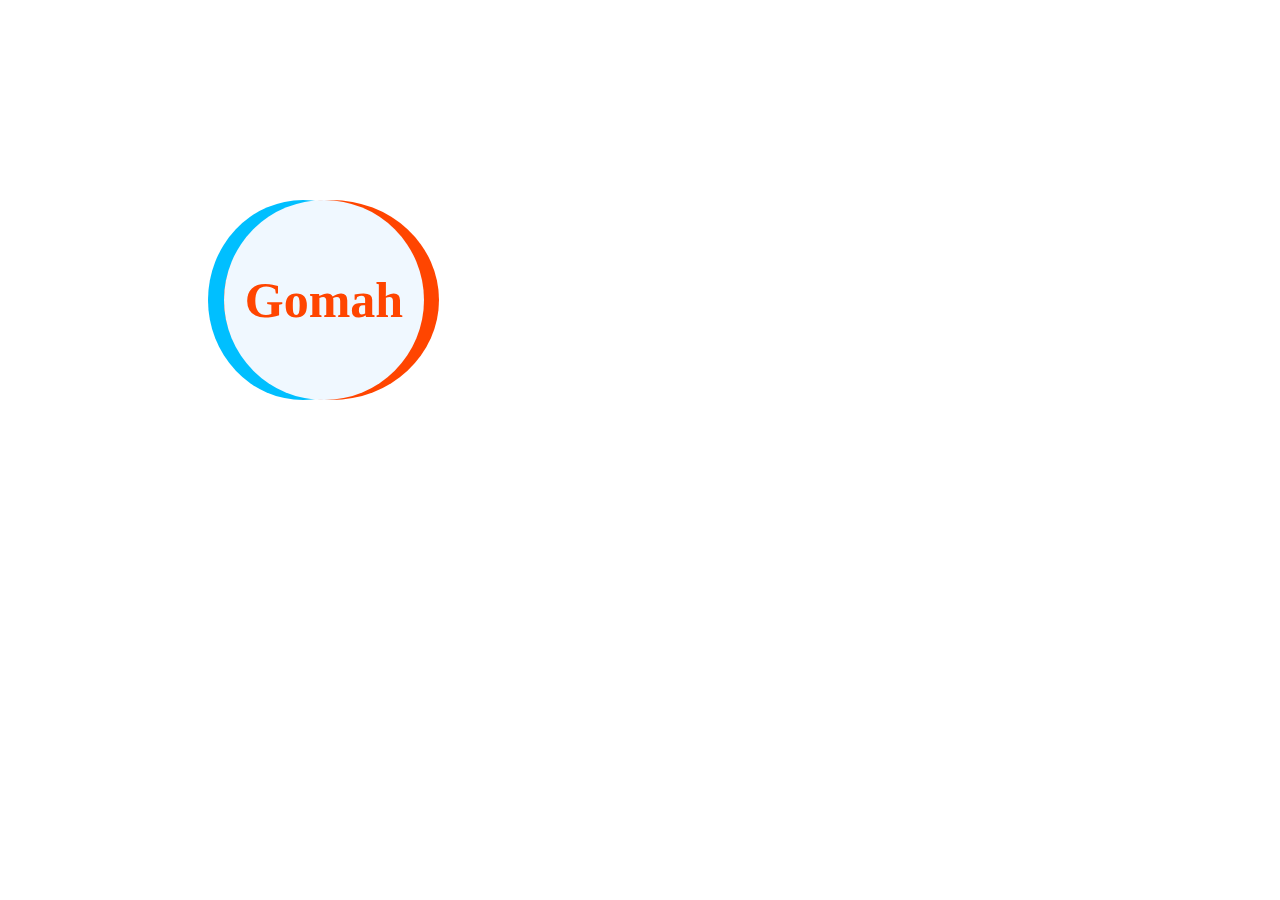
<file: index.html>
<!DOCTYPE html>
<html lang="en">
<head>
    <meta charset="UTF-8">
    <meta http-equiv="X-UA-Compatible" content="IE=edge">
    <meta name="viewport" content="width=device-width, initial-scale=1.0">
    <title>Document</title>
    <link rel="stylesheet" href="style.css">
</head>
<body>
    <main> 
        <div class="back1">
        <div class="back">
            
        <div class="name">
    
           Gomah
        
        </div>
        
       
    </div>
    </div>
</main>
       
</body>
</html>
</file>
<file: style.css>
* {
    
    box-sizing: border-box;
}

main {
    margin-top: 200px;
    margin-left: 200px;
}

.name {
    width: 200px;
    height: 200px;
    border-radius: 50%;
    display: flex;
    justify-content: center;
    align-items: center;
    font-weight: bolder;
    font-size: 50px;
    color:orangered;
    background-color:aliceblue;
    
   
    
    
    

    
}
.back {
    width: 215px;
    height: 200px;
    border-radius: 100%;
    display: flex;
    background-color: orangered;
    margin-left: 16px;
    margin-bottom: 200px;
    
   

}
 
.back1 {
    width: 190px;
    height: 200px;
    border-radius: 80%;
    background-color:deepskyblue;
    

   
}
</file>
